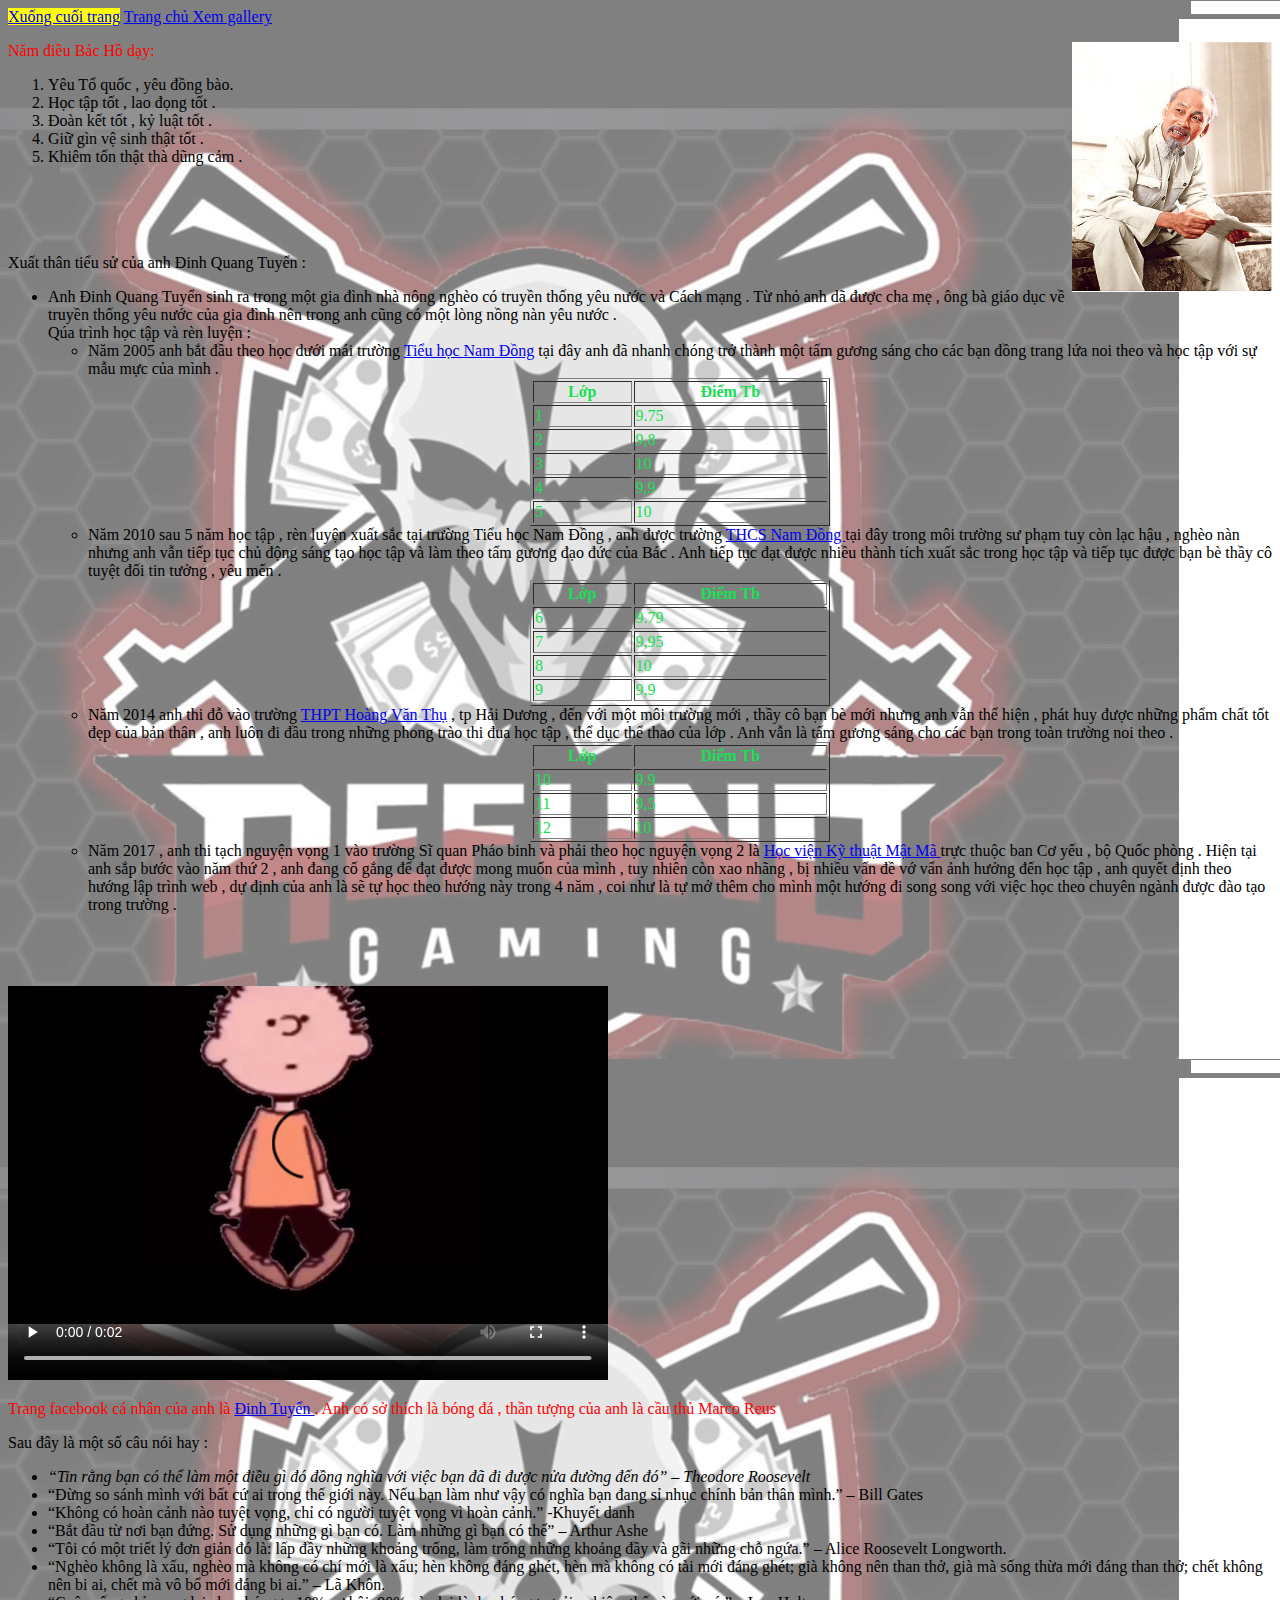
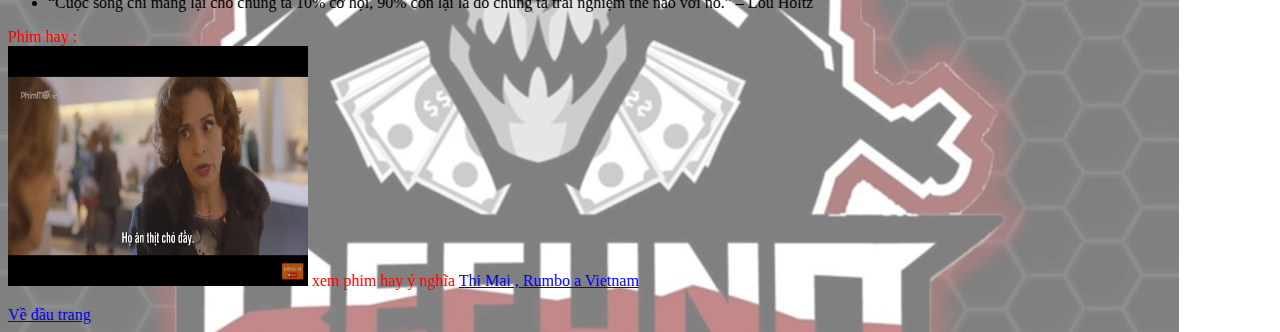
<file: index.html>
<!DOCTYPE html>
<html>
<head lang="Vi">
	<meta charset="utf-8">
	<title> Divine_Tuyenz </title>
	<link rel="stylesheet" type="text/css" href="web.css">

</head>
<body background="pc.jpg" bgproperties="fixed">
	<a class="cuoi" href="#cuoi" title="">Xuống cuối trang</a>
	<a href="index.html"> Trang chủ </a>
	<a href="gallery.html"> Xem gallery</a>
	<p>
		<img src="Bac_Ho.jpg" align="right" alt="Bac Ho" width="200" height="250">
	<a id="index">Năm điều Bác Hồ dạy:</a> <br>
	<ol type="1">
		<li> Yêu Tổ quốc , yêu đồng bào.</li>
		<li> Học tập tốt , lao đọng tốt .</li>
		<li> Đoàn kết tốt , kỷ luật tốt . </li>
		<li> Giữ gìn vệ sinh thật tốt .</li>
		<li> Khiêm tốn thật thà dũng cảm .</li>
	</ol>
	
</p>
	<br> <br> <br> <br>
	Xuất thân tiểu sử của anh Đinh Quang Tuyển :
	<ul>
		<li> Anh Đinh Quang Tuyển sinh ra trong một gia đình nhà nông nghèo có truyền thống yêu nước và Cách mạng . Từ nhỏ anh dã được cha mẹ , ông bà giáo dục về truyền thống yêu nước  của gia đình nên trong anh cũng có một lòng nồng nàn yêu nước .</li>
		Qúa trình học tập và rèn luyện :
		<ul>
			<li>Năm 2005 anh bắt đầu theo học dưới mái trường <a href="https://youtu.be/l8FCWQWV5iQ" target="blank"> Tiểu học Nam Đồng</a> tại đây anh đã nhanh chóng trở thành một tấm gương sáng cho các bạn đồng trang lứa noi theo và học tập với sự mẫu mực của mình . </li>
			<table border="1" align="center" width="300" hight="350">
				<tr>
					<th>Lớp</th>
					<th>Điểm Tb</th>
				</tr>
				<tr>
					<td>1</td> <td>9.75</td>
				</tr>
				<tr>
					<td>2</td> <td>9,8</td>
				</tr>
				<tr>
					<td>3</td> <td>10</td>
				</tr>
				<tr>
					<td>4</td> <td>9,9</td>
				</tr>
				<tr>
					<td>5</td> <td>10</td>
				</tr>
			</table>
			<li>Năm 2010 sau 5 năm học tập , rèn luyện xuất sắc tại trường Tiểu học Nam Đồng , anh được trường <a href="http://thcs-namdong.pgdthanhphohaiduong.edu.vn/" target="blank"> THCS Nam Đồng </a> tại đây trong môi trường sư phạm tuy còn lạc hậu , nghèo nàn nhưng anh vẫn tiếp tục chủ động sáng tạo học tập và làm theo tấm gương đạo đức của Bác . Anh tiếp tục đạt được nhiều thành tích xuất sắc trong học tập và tiếp tục được bạn bè thầy cô tuyệt đối tin tưởng , yêu mến . </li>
			<table border="1" align="center" width="300" hight="350">
				<tr>
					<th>Lớp</th>
					<th>Điểm Tb</th>
				</tr>
				<tr>
					<td>6</td> <td>9.79</td>
				</tr>
				<tr>
					<td>7</td> <td>9,95</td>
				</tr>
				<tr>
					<td>8</td> <td>10</td>
				</tr>
				<tr>
					<td>9</td> <td>9,9</td>
				</tr>
				<tr>
				</table>
				<li>Năm 2014 anh thi đỗ vào trường <a href="http://hoangvanthu.edu.vn/index.php" target="blank">THPT Hoàng Văn Thụ</a> , tp Hải Dương , đến với một môi trường mới , thầy cô bạn bè mới nhưng anh vẫn thể hiện , phát huy được những phẩm chất tốt đẹp của bản thân , anh luôn đi đầu trong những phong trào thi đua học tập , thể dục thể thao của lớp . Anh vẫn là tấm gương sáng cho các bạn trong toàn trường noi theo .</li>
				<table border="1" align="center" width="300" hight="350">
				<tr>
					<th>Lớp</th>
					<th>Điểm Tb</th>
				</tr>
				<tr>
					<td>10</td> <td>9.9</td>
				</tr>
				<tr>
					<td>11</td> <td>9,5</td>
				</tr>
				<tr>
					<td>12</td> <td>10</td>
				</tr>
				</table>
				<li>
					Năm 2017 , anh thi tạch nguyện vọng 1 vào trường Sĩ quan Pháo binh và phải theo học nguyện vọng 2 là <a href="http://actvn.edu.vn/" target="blank"> Học viện Kỹ thuật Mật Mã </a> trực thuộc ban Cơ yếu , bộ Quốc phòng . Hiện tại anh sắp bước vào năm thứ 2 , anh đang cố gắng để đạt được mong muốn của mình , tuy nhiên còn xao nhãng , bị nhiều vấn đề vớ vẩn ảnh hưởng đến học tập , anh quyết định theo hướng lập trình web , dự định của anh là sẽ tự học theo hướng này trong 4 năm , coi như là tự mở thêm cho mình một hướng đi song song với việc học theo chuyên ngành được đào tạo trong trường .
				</li>
		</ul>
	</ul>
	<video src="vd.mp4"  align="center" alt="clip hay" width="600" height="450" controls=""></video>
	<p>	Trang facebook cá nhân của anh là <a href="https://www.facebook.com/profile.php?id=100004080636675" target="blank"> Đinh Tuyển </a>. Anh có sở thích là bóng đá , thần tượng của anh là cầu thủ Marco Reus </p>
	Sau đây là một số câu nói hay :
	<ul>
		<li>
			<address>
				 “Tin rằng bạn có thể làm một điều gì đó đồng nghĩa với việc bạn đã đi được nửa đường đến đó” – Theodore Roosevelt
			</address>
		</li>
		<li>
			“Đừng so sánh mình với bất cứ ai trong thế giới này. Nếu bạn làm như vậy có nghĩa bạn đang sỉ nhục chính bản thân mình.” – Bill Gates
		</li>
		<li>
			 “Không có hoàn cảnh nào tuyệt vọng, chỉ có người tuyệt vọng vì hoàn cảnh.” -Khuyết danh
		</li>
		<li>
			 “Bắt đầu từ nơi bạn đứng. Sử dụng những gì bạn có. Làm những gì bạn có thể” – Arthur Ashe

		</li>
		<li>
			“Tôi có một triết lý đơn giản đó là: lấp đầy những khoảng trống, làm trống những khoảng đầy và gãi những chỗ ngứa.” – Alice Roosevelt Longworth.
		</li>
		<li>
			 “Nghèo không là xấu, nghèo mà không có chí mới là xấu; hèn không đáng ghét, hèn mà không có tài mới đáng ghét; già không nên than thở, già mà sống thừa mới đáng than thở; chết không nên bi ai, chết mà vô bổ mới đáng bi ai.” – Lã Khôn.
		</li>
		<li>
			“Cuộc sống chỉ mang lại cho chúng ta 10% cơ hội, 90% còn lại là do chúng ta trải nghiệm thế nào với nó.” – Lou Holtz
		</li>
	</ul>
	<p> Phim hay :<br> <img src="phim.jpg" alt="thi mai" width="300" height="240"> xem phim hay ý nghĩa  <a href="https://youtu.be/57Vdf8H23QY" target="blank"> Thi Mai , Rumbo a Vietnam </a> </p>
	<div id="cuoi">
		
	</div>

	<a href="#index"> Về đầu trang </a>
</body>
</html>
</file>
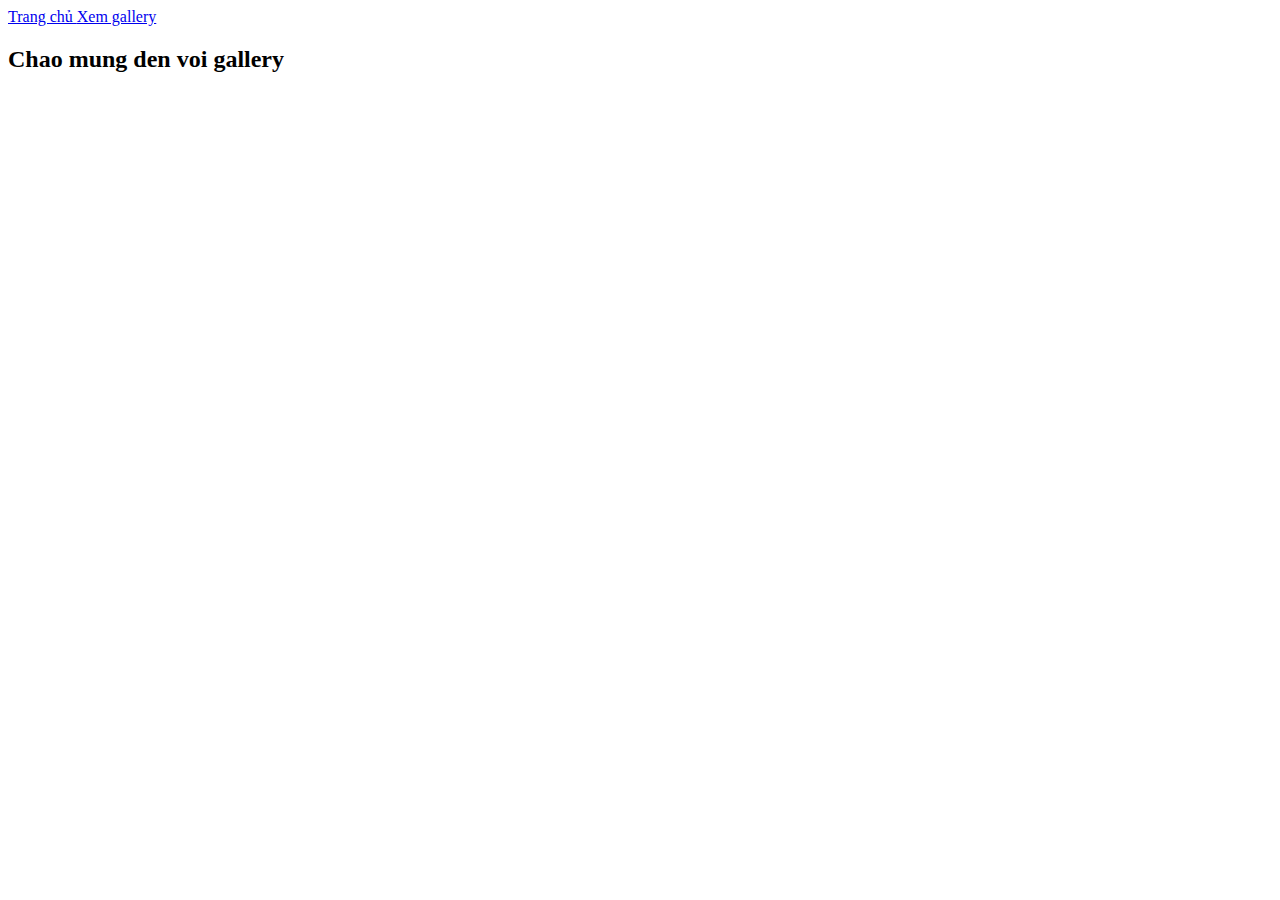
<file: gallery.html>
<!DOCTYPE <html>
<html lang="en"><head>
	<meta charset="utf-8">
	<title>Day la gallery</title>
	<link rel="stylesheet" href="web.css">
</head>

<body>
	<div class="MENU">
		<a href="index.html"> Trang chủ </a>
	<a href="gallery.html"> Xem gallery</a>
		
	</div>
	<h2> Chao mung den voi gallery</h2>
</body>

</html>
</file>
<file: web.css>
body {

	background-image: pc.jpg;
}
p{  padding: justify;
	color: red;
	
}
table{
	color: #17e054;
}
.cuoi{
	background-color: yellow;
}
</file>
